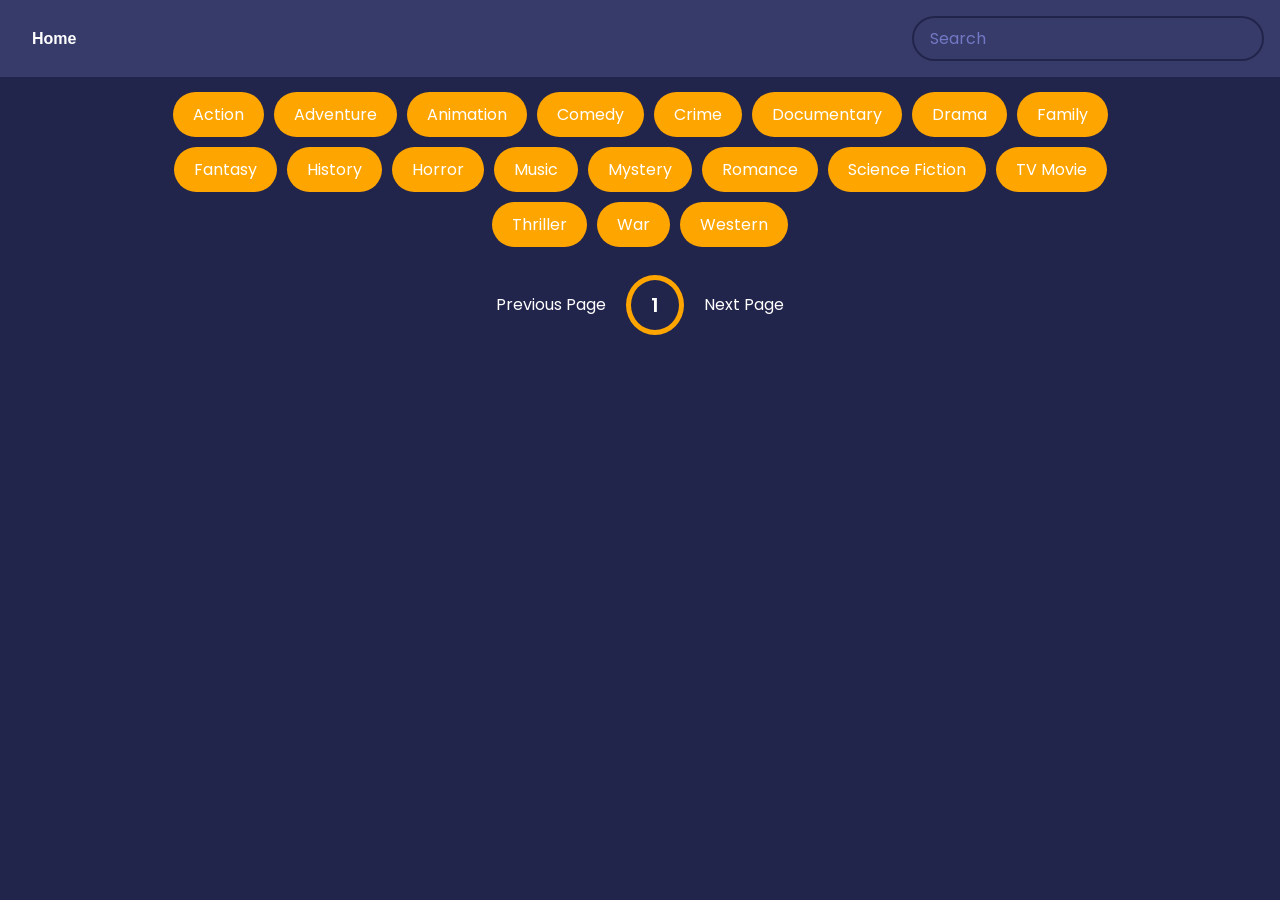
<file: html/movies.html>
<!DOCTYPE html>
<html lang="en">
<head>
    <meta charset="UTF-8">
    <meta name="viewport" content="width=device-width, initial-scale=1.0">
    <link rel="stylesheet" href="/css/movies.css">
    <title>Movie News</title>
</head>
<body>
    <header>
        <a href="index.html">
            <button class="home-btn">Home</button>
        </a>
        <form id="form">
            <input type="text" placeholder="Search" id="search" class="search">
        </form>
    </header>

    <!-- Контейнер для динамических тегов -->
    <div id="tags"></div>

    <!-- Доп окно -->
    <div id="myNav" class="overlay">

        <!-- Кнопка закр. доп окна -->
        <a href="javascript:void(0)" class="closebtn" onclick="closeNav()">&times;</a>
      
        <!-- Контент доп окна динамический -->
        <div class="overlay-content" id="overlay-content"></div>
        
        <!-- переход к предыдущему трейлеру -->
        <a href="javascript:void(0)" class="arrow left-arrow" id="left-arrow">&#8656;</a> 
        
        <!-- переход к следующему трейлеру -->
        <a href="javascript:void(0)" class="arrow right-arrow" id="right-arrow">&#8658;</a>

    </div>

    <main id="main"></main>

    <div class="pagination">
        <!-- на предыдущую страницу -->
        <div class="page" id="prev">Previous Page</div>

        <!-- Текущая страница -->
        <div class="current" id="current">1</div>

        <!-- на следующую страницу -->
        <div class="page" id="next">Next Page</div>
    </div>

    <script src="/js/movies.js"></script>
</body>
</html>
</file>
<file: css/movies.css>
@import url('https://fonts.googleapis.com/css2?family=Poppins:wght@200;400;700&display=swap');

*{
    box-sizing: border-box;
}

:root{
    --primary-color:#22254b;
    --secondary-color: #373b69;
}

body{
    background-color: var(--primary-color);
    font-family: 'Poppins', sans-serif;
    margin: 0;
}

header {
    display: flex;
    justify-content: space-between; /* Распределяем элементы по краям */
    align-items: center; /* Выравниваем элементы по вертикали */
    padding: 1rem;
    background-color: var(--secondary-color);
}

.home-btn {
    background-color: #373b69;
    color: #fff;
    font-size: 1rem;
    font-weight: bold;
    border: none;
    border-radius: 50px;
    padding: 0.5rem 1rem;
    cursor: pointer;
    transition: background-color 0.3s;
}

.home-btn:hover {
    background-color: #22254b;
}

.search{
    background-color: transparent;
    border: 2px solid var(--primary-color);
    padding:0.5rem 1rem;
    border-radius: 50px;
    font-size: 1rem;
    color:#fff;
    font-family: inherit;
}

.search:focus{
    outline:0;
    background-color: var(--primary-color);
}

.search::placeholder{
    color: #7378c5;
}

main{
    display:flex;
    flex-wrap: wrap;
    justify-content: center;
}

.movie {
    width: 300px;
    margin: 1rem;
    border-radius: 3px;
    box-shadow: 0.2px 4px 5px rgba(0,0,0,0.1);
    background-color: var(--secondary-color);
    position:relative;
    overflow: hidden;
}

.movie img{
    width:100%;
}

.movie-info{
    color:#eee;
    display: flex;
    align-items: center;
    justify-content: space-between;
    padding: 0.5rem 1rem 1rem;
    letter-spacing: 0.5px;
}

.movie-info h3{
    margin-top: 0;
}

.movie-info span{
    background-color: var(--primary-color);
    padding: 0.25rem 0.5rem;
    border-radius: 3px;
    font-weight: bold;
}

.movie-info span.green{
    color:lightgreen;
}

.movie-info span.orange{
    color:orange;
}

.movie-info span.red{
    color:red;
}

.overview{
    position:absolute;
    left:0;
    right:0;
    bottom:0;
    background-color: #fff;
    padding: 1rem;
    max-height: 100%;
    transform:translateY(101%);
    transition:transform 0.3s ease-in;
}

.movie:hover .overview{
    transform:translateY(0)
}

#tags{
    width:80%;
    display:flex;
    flex-wrap: wrap;
    justify-content: center;
    align-items: center;
    margin: 10px auto;
}

.tag{
    color:white;
    padding:10px 20px;
    background-color: orange;
    border-radius: 50px;
    margin:5px;
    display:inline-block;
    cursor: pointer;
}

.tag.highlight{
    background-color: red;
}

.no-results{
    color:white;
}

.pagination{
    display:flex;
    margin:10px 30px;
    align-items: center;
    justify-content: center;
    color:white;
}

.page{
    padding:20px;
    cursor:pointer;
}

.page.disabled{
    cursor:not-allowed;
    color:grey;
}

.current{
    padding: 10px 20px;
    border-radius: 50%;
    border: 5px solid orange;
    font-size: 20px;
    font-weight: 600;
}

.know-more {
    background-color: orange;
    color: white;
    font-size: 16px;
    font-weight: bold;
    border: 0;
    border-radius: 50px;
    padding: 10px 20px;
    margin-top: 5px;
    cursor: pointer;
}

.know-more:hover {
    background-color: darkorange; /*эффект при наведении*/
}

/* Доп окно */
.overlay {
    height: 100%;
    width: 0;
    position: fixed;
    z-index: 1; /* доп окно накладывается */
    left: 0;
    top: 0;
    background-color: rgb(0,0,0);
    background-color: rgba(0,0,0, 0.9); /* Черный прозрачный */
    overflow-x: hidden; /* Отключил прокрутку по горизонтали */
    transition: 0.5s; /* появление доп окна */
}

.overlay-content {
    position: relative;
    top: 10%; /* На 25% ниже от верхней части */
    width: 100%;
    text-align: center;
    margin-top: 30px; /* Отступ сверху, чтобы крестик закрытия не конфликтовал*/
}

/* Ссылки доп окна */
.overlay a {
    padding: 8px;
    text-decoration: none;
    font-size: 36px;
    color: #818181;
    display: block;
    transition: 0.3s; /* Эффекты перехода цвет при наведении*/
}

/* Когда наводите мышь на ссылки, меняется их цвет */
.overlay a:hover, .overlay a:focus {
    color: #f1f1f1;
}

/* кнопка закрытия в правом верхнем углу*/
.overlay .closebtn {
    position: absolute;
    top: 20px;
    right: 45px;
    font-size: 60px;
}

/* Когда экран меньше 450рх, меняется размер шрифта ссылок и кнопка закрытия перемещается, чтобы они не перекрывались */
@media screen and (max-height: 450px) {
    .overlay a {font-size: 20px}
    .overlay .closebtn {
      font-size: 40px;
      top: 15px;
      right: 35px;
    }
}

.embed.hide{
    display: none;
}

.embed.show{
    display: inline-block;
}

.arrow{
    position: absolute;
    font-size: 40px;
}

.arrow.left-arrow{
    top:50%;
    left:5%;
    transform: translateY(-50%);
}

.arrow.right-arrow{
    top:50%;
    transform: translateY(-50%);
    right:5%;
}

.dots{
    margin-top: 30px;
}

.dots .dot {
    padding: 5px 15px;
    border-radius: 50%;
    border: 5px solid var(--secondary-color);
    color: white;
    font-size: 20px;
    font-weight: 600;
    margin: 5px;
}

.dots .dot.active{
    border-color: orange;
}
</file>
